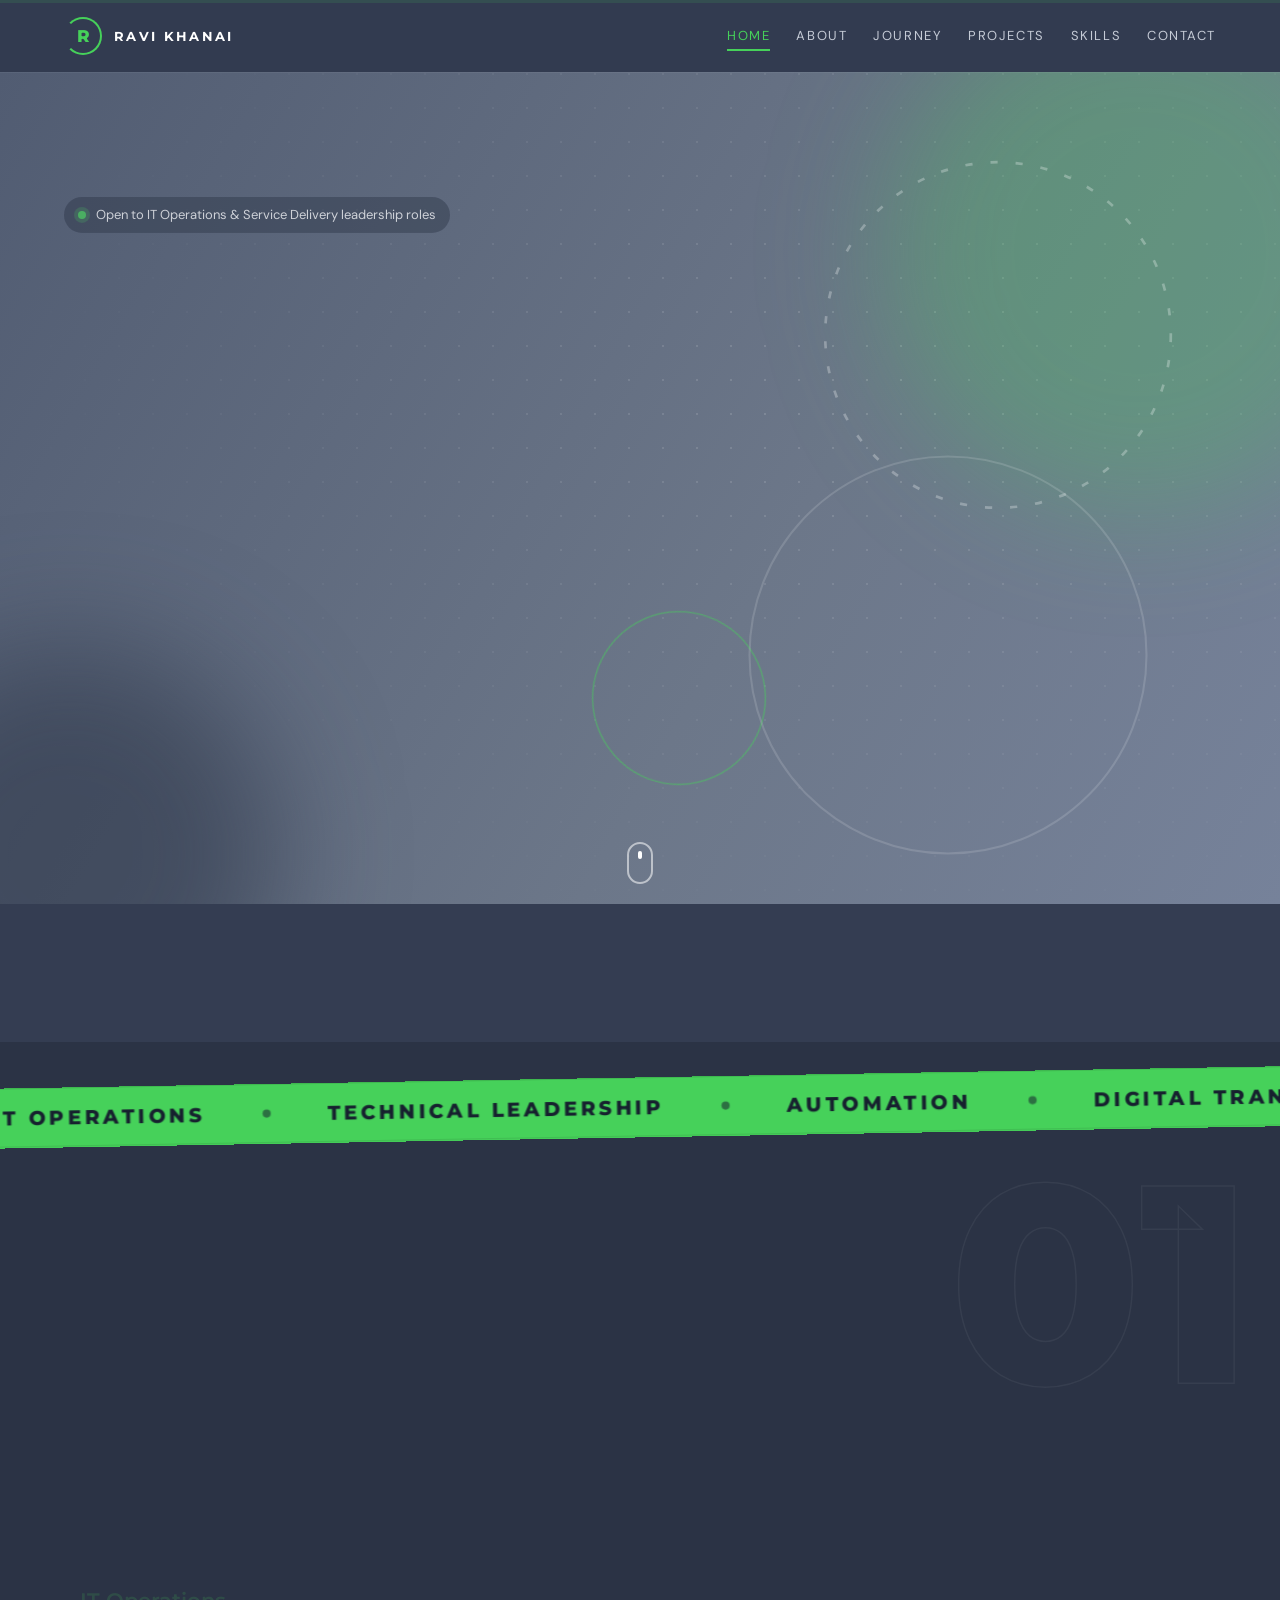
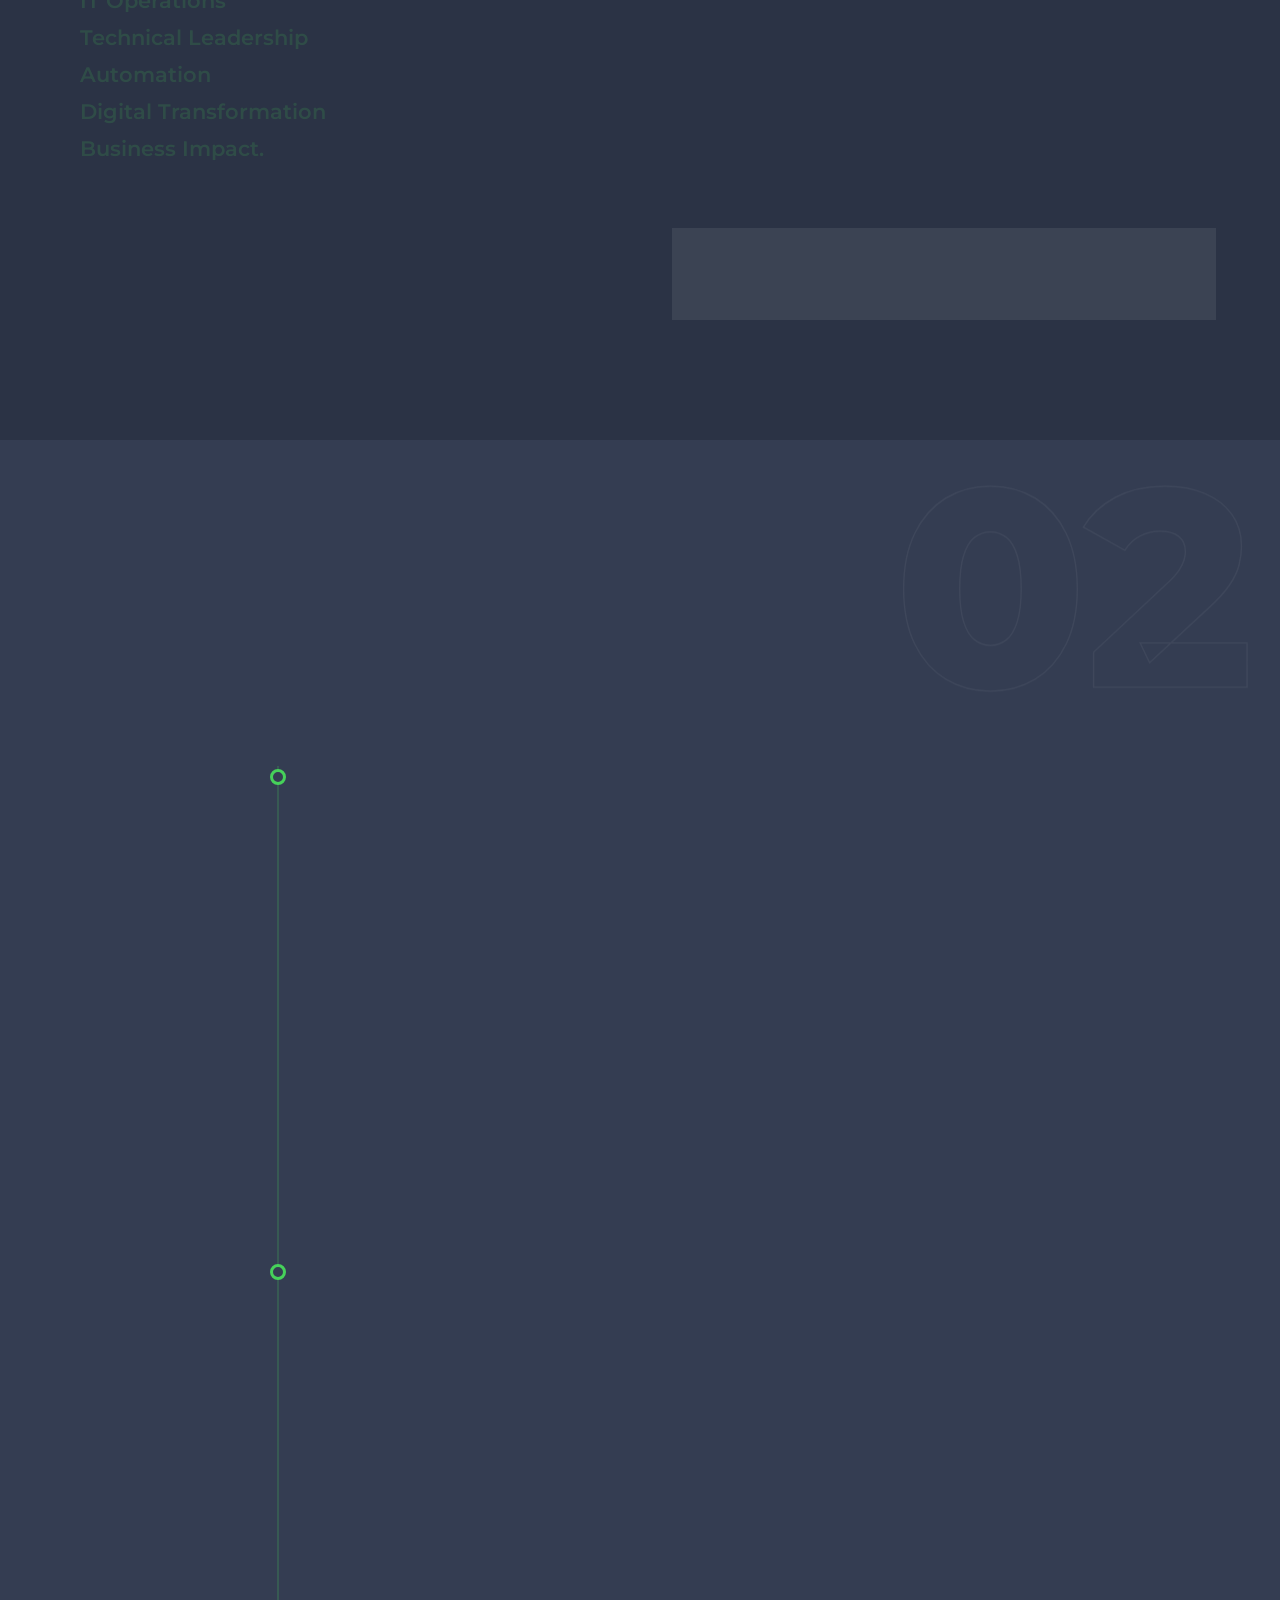
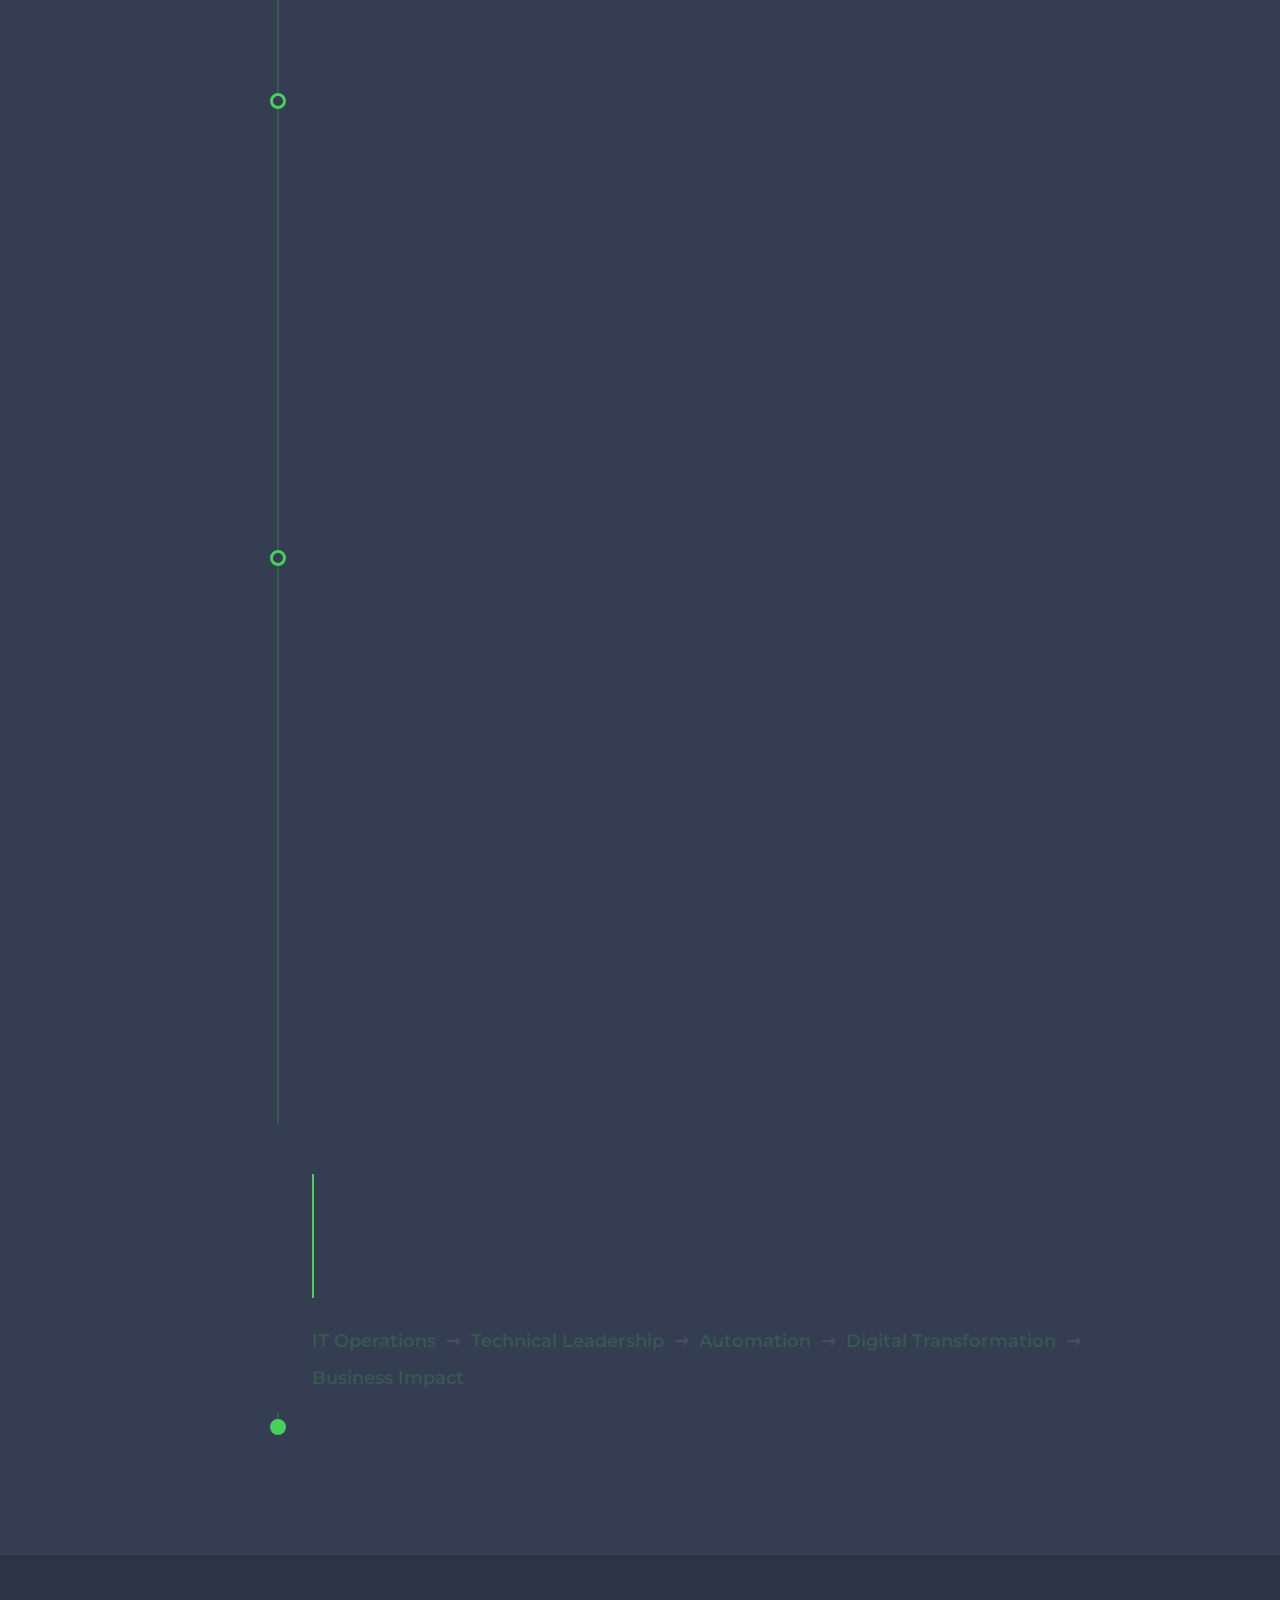
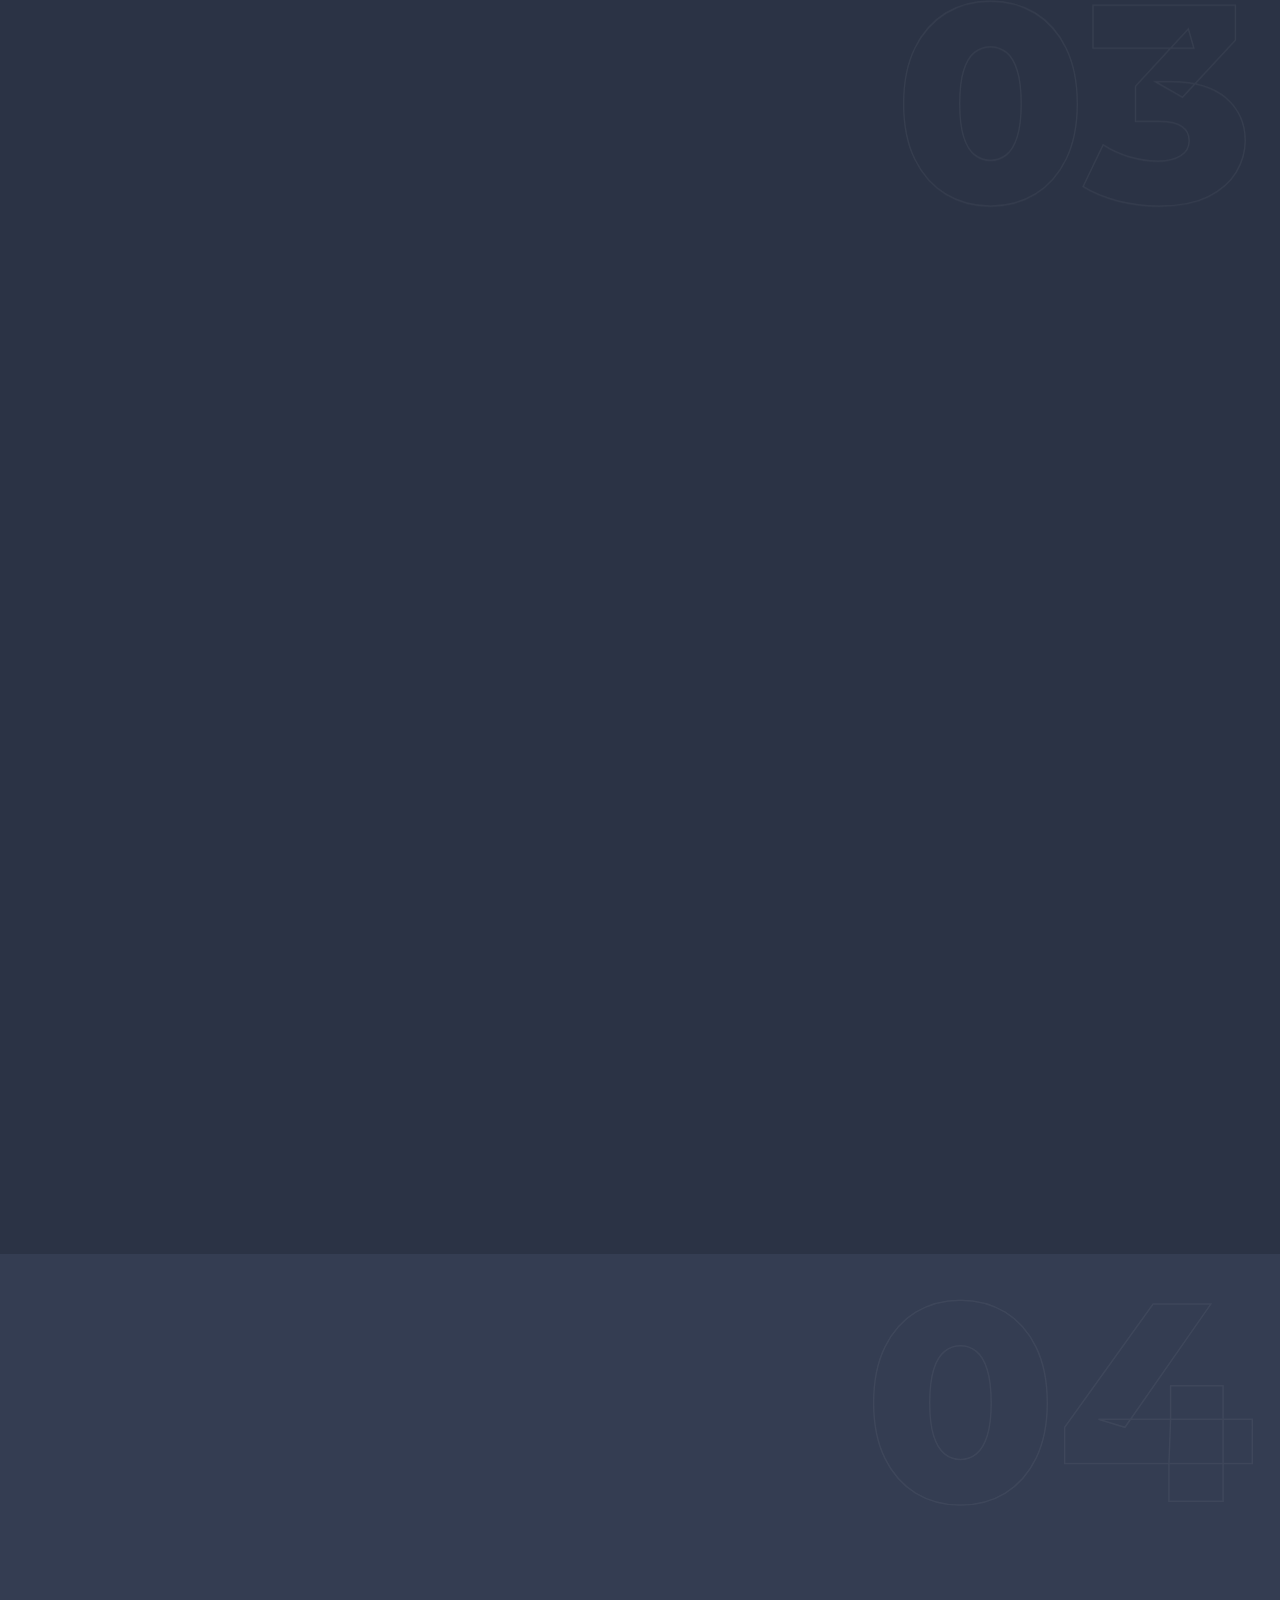
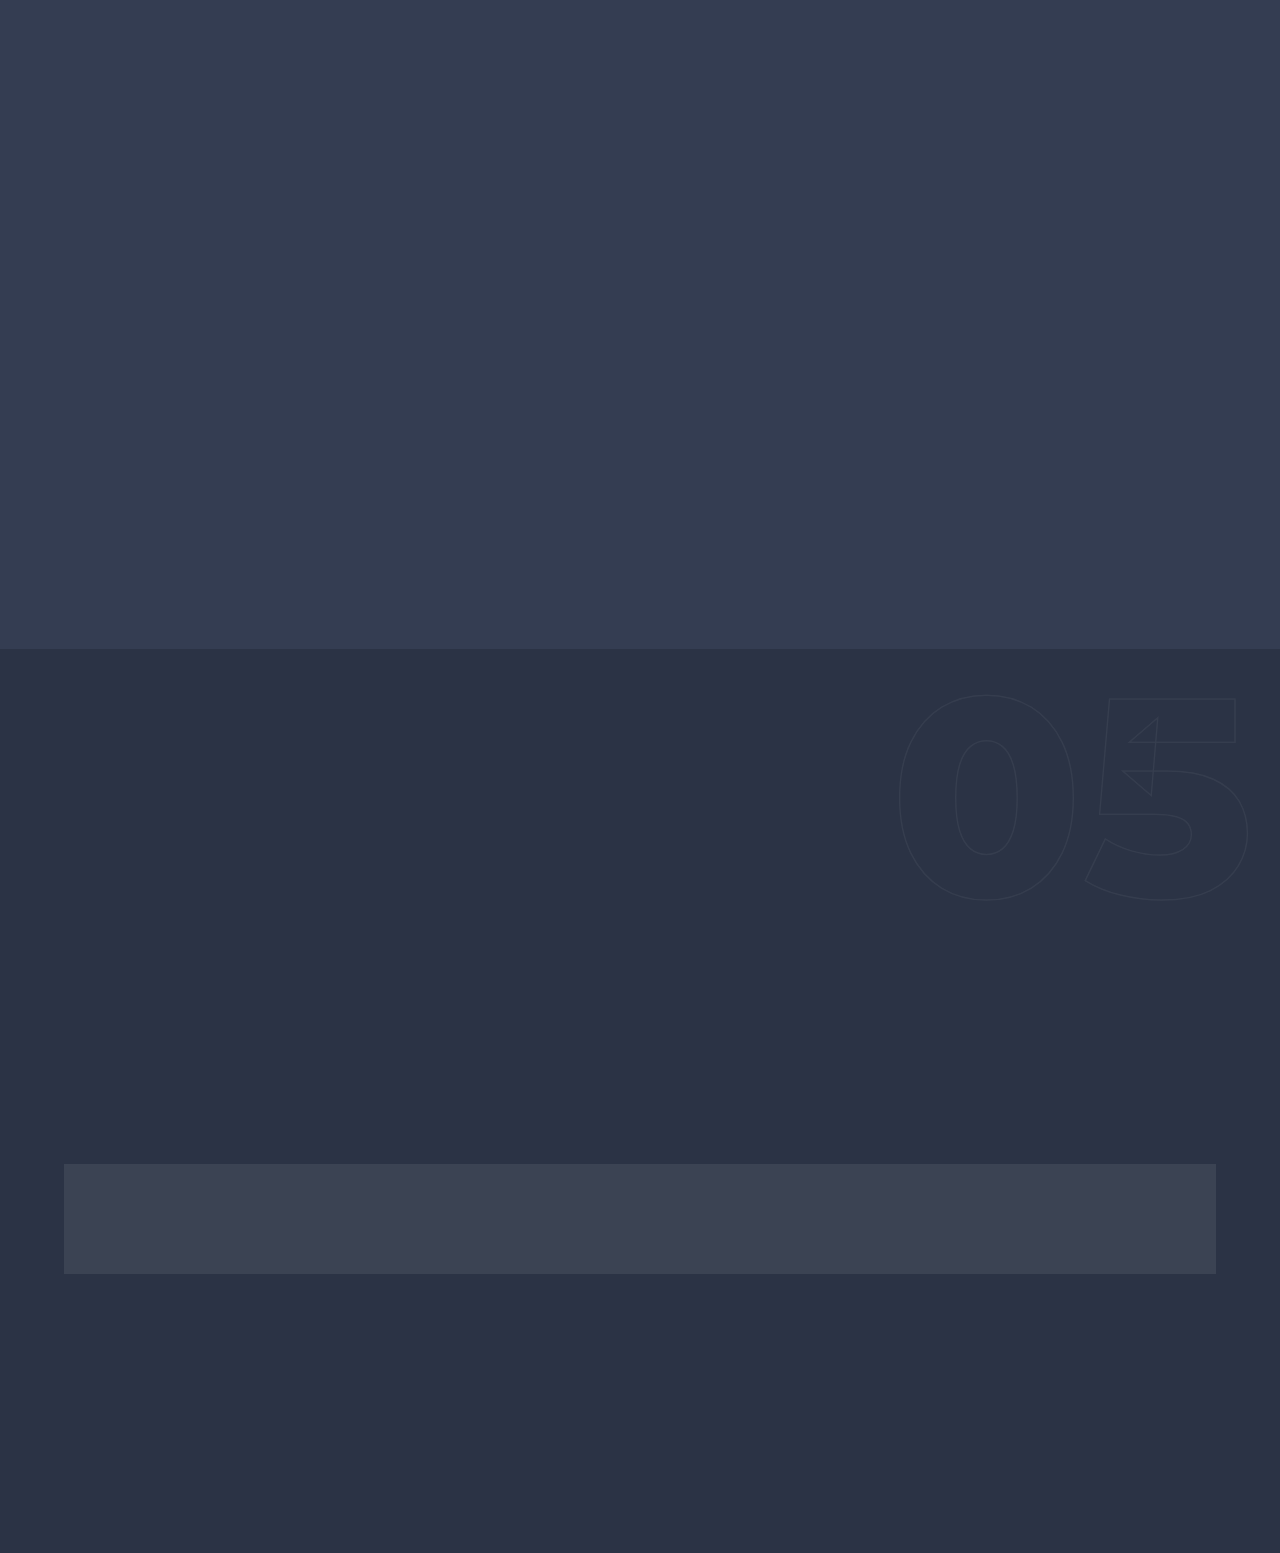
<file: portfolio/index.html>
<!DOCTYPE html>
<html lang="en">
<head>
  <meta charset="utf-8">
  <meta name="viewport" content="width=device-width, initial-scale=1">
  <title>Ravi Khanai — IT Operations &amp; Digital Transformation Lead</title>
  <meta name="description" content="IT Operations, Technical Leadership, Digitalization and Automation. 10+ years transforming complex IT challenges into scalable digital solutions.">
  <meta name="theme-color" content="#2b3345">
  <meta property="og:type" content="website">
  <meta property="og:title" content="Ravi Khanai — IT Operations &amp; Digital Transformation Lead">
  <meta property="og:description" content="IT Operations, Technical Leadership, Digitalization and Automation. 10+ years transforming complex IT challenges into scalable digital solutions.">
  <meta property="og:url" content="https://ravikhanai.com/">
  <meta property="og:image" content="https://ravikhanai.com/og-image.jpg">
  <meta property="og:image:width" content="1200">
  <meta property="og:image:height" content="627">
  <meta property="og:image:alt" content="Ravi Khanai — IT Operations &amp; Digital Transformation Lead">
  <meta name="twitter:card" content="summary_large_image">
  <meta name="twitter:image" content="https://ravikhanai.com/og-image.jpg">
  <link rel="canonical" href="https://ravikhanai.com/">
  <link rel="preload" href="assets/fonts/mont-latin.woff2" as="font" type="font/woff2" crossorigin>
  <link rel="preload" href="assets/fonts/dmsans-latin.woff2" as="font" type="font/woff2" crossorigin>
  <link rel="icon" href="data:image/svg+xml,%3Csvg xmlns='http://www.w3.org/2000/svg' viewBox='0 0 64 64'%3E%3Crect width='64' height='64' rx='14' fill='%232b3345'/%3E%3Ccircle cx='32' cy='32' r='20' fill='none' stroke='%2346d15a' stroke-width='4' stroke-dasharray='100 30'/%3E%3Ctext x='32' y='40' text-anchor='middle' font-family='Arial' font-weight='800' font-size='24' fill='%2346d15a'%3ER%3C/text%3E%3C/svg%3E">
  <link rel="stylesheet" href="css/style.css">
  <script>var r=document.documentElement.classList;r.add('js');if(window.matchMedia&&matchMedia('(prefers-reduced-motion: reduce)').matches)r.add('reduce');</script>
</head>
<body>
  <a class="skip" href="#about">Skip to content</a>
  <div class="progress" aria-hidden="true"><span id="progress-bar"></span></div>
  <div class="cursor-glow" aria-hidden="true"></div>

  <header class="site-header" id="site-header">
    <div class="wrap header-in">
      <a href="#home" class="brand" aria-label="Ravi Khanai — home">
        <span class="brand-mark" aria-hidden="true">R</span>
        <span class="brand-name">RAVI KHANAI</span>
      </a>
      <nav class="nav" aria-label="Primary" id="nav"></nav>
    </div>
  </header>

  <main>
    <!-- HERO -->
    <section id="home" class="hero" data-screen-label="Home">
      <div class="hero-bg" aria-hidden="true">
        <span class="hero-grid"></span>
        <span class="orb orb-a"></span>
        <span class="orb orb-b"></span>
        <svg class="ring ring-a" viewBox="0 0 200 200"><circle cx="100" cy="100" r="96" fill="none" stroke="currentColor" stroke-width="1.5" stroke-dasharray="4 10"/></svg>
        <svg class="ring ring-b" viewBox="0 0 200 200"><circle cx="100" cy="100" r="96" fill="none" stroke="currentColor" stroke-width="1.5"/></svg>
      </div>
      <div class="wrap hero-grid-wrap">
        <div class="hero-copy">
          <div class="badge hero-i"><span class="badge-dot"></span>Open to IT Operations &amp; Service Delivery leadership roles</div>
          <h1 class="hero-title" id="hero-title">RAVI<br>KHANAI<span class="dot">.</span></h1>
          <p class="hero-role hero-i">IT Operations &amp; Digital Transformation Lead.</p>
          <p class="hero-tags hero-i">IT Operations | Technical Leadership | Digitalization | Automation</p>
          <p class="hero-lede hero-i">I transform complex IT challenges into scalable digital solutions using automation and modern IT operations.</p>
          <div class="hero-cta hero-i">
            <a class="btn btn-solid magnetic" href="#projects"><span>View my projects →</span></a>
            <a class="btn btn-line magnetic" href="#contact"><span>Get in touch →</span></a>
          </div>
        </div>
        <div class="hero-visual">
          <svg class="portrait-ring" viewBox="0 0 400 400" aria-hidden="true">
            <circle class="pr-track" cx="200" cy="200" r="190" />
            <circle class="pr-draw" cx="200" cy="200" r="190" pathLength="1" />
          </svg>
          <img class="portrait" src="assets/ravi.png" width="1048" height="952" alt="Ravi Khanai" fetchpriority="high">
          <div class="float-chip chip-1" aria-hidden="true"><b>1400+</b> hrs saved / month</div>
          <div class="float-chip chip-2" aria-hidden="true"><b>35+</b> Power Platform solutions</div>
        </div>
      </div>
      <a class="scroll-cue" href="#about" aria-label="Scroll to About"><span></span></a>
    </section>

    <!-- STATS -->
    <section class="stats" aria-label="Highlights">
      <div class="wrap stats-grid">
        <div class="stat"><div class="stat-num" data-count="10" data-suffix="+">10+</div><div class="stat-label">Years in IT &amp; Digital Transformation</div></div>
        <div class="stat"><div class="stat-num" data-count="35" data-suffix="+">35+</div><div class="stat-label">Microsoft Power Platform Solutions</div></div>
        <div class="stat"><div class="stat-num" data-count="1400" data-suffix="+">1400+</div><div class="stat-label">Hours Saved / Month</div></div>
        <div class="stat"><div class="stat-num" data-count="99" data-suffix="%">99%</div><div class="stat-label">SLA performance</div></div>
      </div>
    </section>

    <!-- MARQUEE -->
    <div class="marquee" aria-hidden="true">
      <div class="marquee-track" id="marquee-track"></div>
    </div>

    <!-- ABOUT -->
    <section id="about" class="section" data-screen-label="About">
      <span class="ghost-num" aria-hidden="true">01</span>
      <div class="wrap about-grid">
        <div class="about-side">
          <div class="eyebrow"><span class="eyebrow-line"></span><span class="eyebrow-text">01 — ABOUT ME</span></div>
          <h2 class="h2 split-words">Turning IT challenges into solutions that make work easier.</h2>
          <p class="quote">“Different roles. New challenges. Same mindset. Always learning.”</p>
          <ul class="keywords" id="keywords">
            <li>IT Operations</li>
            <li>Technical Leadership</li>
            <li>Automation</li>
            <li>Digital Transformation</li>
            <li>Business Impact.</li>
          </ul>
        </div>
        <div class="about-text" id="about-text">
          <p>I’m an IT Operations &amp; Digital Transformation leader with 10+ years of experience across global IT support, enterprise infrastructure, Microsoft 365 and Power Platform automation.</p>
          <p>I started my career as an onsite engineer at Wipro, supporting enterprise customers and handling high-volume IT service operations. That hands-on experience built my foundation in troubleshooting, service delivery and stakeholder management.<br>That experience eventually led me to build and lead my own IT services business, supporting <span class="mark">28 businesses</span> with a small team.</p>
          <p>Today, I lead IT operations and digital transformation initiatives across global locations — enabling teams, supporting business growth, and building automation that gives people <strong><span class="mark">1400+ hours</span> back each month</strong>.</p>
          <p><strong>What drives me:</strong> learning what I don't know, taking on the next challenge, solving real problems, and creating measurable business value.</p>
          <div class="trio">
            <div><b>Learn</b><span>What I don’t know</span></div>
            <div><b>Solve</b><span>Real problems</span></div>
            <div><b>Create</b><span>Business value</span></div>
          </div>
        </div>
      </div>
    </section>

    <!-- JOURNEY -->
    <section id="journey" class="section section-alt" data-screen-label="Journey">
      <span class="ghost-num" aria-hidden="true">02</span>
      <div class="wrap">
        <div class="eyebrow"><span class="eyebrow-line"></span><span class="eyebrow-text">02 — MY JOURNEY</span></div>
        <h2 class="h2 split-words" style="max-width:720px">From onsite engineer to <br>digital transformation leader.</h2>
        <ol class="timeline" id="timeline"></ol>
        <div class="continues" id="continues">
          <div class="tl-rail tl-rail-end"><span class="tl-dot tl-dot-end"></span></div>
          <div>
            <h3 class="continues-title">And the journey continues.</h3>
            <div class="continues-lines">
              <p>I started by fixing IT problems.</p>
              <p>I progressed to leading IT operations.</p>
              <p>Today, I focus on transforming how businesses work through technology, automation and digital solutions.</p>
            </div>
            <p class="chain" id="chain" aria-label="IT Operations, Technical Leadership, Automation, Digital Transformation, Business Impact">
              <span>IT Operations</span><i>→</i><span>Technical Leadership</span><i>→</i><span>Automation</span><i>→</i><span>Digital Transformation</span><i>→</i><span>Business Impact</span>
            </p>
          </div>
        </div>
      </div>
    </section>

    <!-- PROJECTS -->
    <section id="projects" class="section" data-screen-label="Projects">
      <span class="ghost-num" aria-hidden="true">03</span>
      <div class="wrap">
        <div class="projects-head">
          <div>
            <div class="eyebrow"><span class="eyebrow-line"></span><span class="eyebrow-text">03 — PROJECTS</span></div>
            <h2 class="h2 split-words">Work I’ve delivered.</h2>
          </div>
          <div class="filters" id="filters" role="group" aria-label="Filter projects"></div>
        </div>
        <div class="cards" id="cards"></div>
      </div>
    </section>

    <!-- SKILLS -->
    <section id="skills" class="section section-alt" data-screen-label="Skills">
      <span class="ghost-num" aria-hidden="true">04</span>
      <div class="wrap skills-grid">
        <div class="skills-side">
          <div class="eyebrow"><span class="eyebrow-line"></span><span class="eyebrow-text">04 — SKILLS &amp; RECOGNITION</span></div>
          <h2 class="h2 split-words">What I bring to the team.</h2>
          <div class="award reveal-card">
            <div class="meta">Award · 2024</div>
            <div class="award-title">Best Employee — Técnicas Reunidas</div>
            <p>Recognized for driving HR process automation through Travel and Employee Onboarding solutions, contributing to <strong>1400+ hours</strong> saved per month.</p>
          </div>
          <div class="edu reveal-card">
            <div class="meta">Education · 2013</div>
            <div class="edu-title">BCA — Bachelor of Computer Applications</div>
            <p>Rani Chennamma University, Belgaum, Karnataka, India.</p>
          </div>
        </div>
        <div class="skills-main" id="skills-main"></div>
      </div>
    </section>

    <!-- CONTACT -->
    <section id="contact" class="section contact" data-screen-label="Contact">
      <span class="ghost-num" aria-hidden="true">05</span>
      <div class="wrap">
        <div class="eyebrow"><span class="eyebrow-line"></span><span class="eyebrow-text">05 — CONTACT</span></div>
        <h2 class="h2 contact-title" id="contact-title">Let’s build what’s next<span class="dot">.</span></h2>
        <p class="contact-lede">Looking for a technology leader who can connect IT operations, automation and digital transformation? Let’s connect.</p>
        <a class="talk magnetic" href="mailto:Ravikumarkhanai@gmail.com"><span>Let’s talk →</span></a>
        <div class="contact-grid">
          <a class="c-tile" href="mailto:Ravikumarkhanai@gmail.com">
            <div class="c-label"><svg width="18" height="18" viewBox="0 0 24 24" fill="none" stroke="currentColor" stroke-width="1.8" stroke-linecap="round" stroke-linejoin="round" aria-hidden="true"><rect x="3" y="5" width="18" height="14" rx="2"/><path d="M3 7l9 6 9-6"/></svg>EMAIL</div>
            <div class="c-value">Ravikumarkhanai@gmail.com</div>
          </a>
          <a class="c-tile" href="tel:+919663060169">
            <div class="c-label"><svg width="18" height="18" viewBox="0 0 24 24" fill="none" stroke="currentColor" stroke-width="1.8" stroke-linecap="round" stroke-linejoin="round" aria-hidden="true"><path d="M5 4h4l2 5-2.5 1.5a11 11 0 0 0 5 5L15 13l5 2v4a2 2 0 0 1-2 2A16 16 0 0 1 3 6a2 2 0 0 1 2-2"/></svg>PHONE</div>
            <div class="c-value">+91 96630 60169</div>
          </a>
          <a class="c-tile" href="https://linkedin.com/in/ravikhanai" target="_blank" rel="noopener">
            <div class="c-label"><svg width="18" height="18" viewBox="0 0 24 24" fill="none" stroke="currentColor" stroke-width="1.8" stroke-linecap="round" stroke-linejoin="round" aria-hidden="true"><rect x="3" y="3" width="18" height="18" rx="2"/><path d="M8 10v7M8 7v.01M12 17v-7M12 13a3 3 0 0 1 6 0v4"/></svg>LINKEDIN</div>
            <div class="c-value">in/ravikhanai ↗</div>
          </a>
          <div class="c-tile c-static">
            <div class="c-label"><svg width="18" height="18" viewBox="0 0 24 24" fill="none" stroke="currentColor" stroke-width="1.8" stroke-linecap="round" stroke-linejoin="round" aria-hidden="true"><path d="M12 21s-7-6.2-7-12a7 7 0 0 1 14 0c0 5.8-7 12-7 12z"/><circle cx="12" cy="9" r="2.5"/></svg>LOCATION</div>
            <div class="c-value">India · Open to Relocate</div>
          </div>
        </div>
        <a class="btn btn-line btn-resume magnetic" href="assets/Ravi-Khanai-Resume.pdf" download="Ravi-Khanai-Resume.pdf">
          <svg width="16" height="16" viewBox="0 0 24 24" fill="none" stroke="currentColor" stroke-width="2" stroke-linecap="round" stroke-linejoin="round" aria-hidden="true"><path d="M12 4v11M7 10l5 5 5-5M5 20h14"/></svg><span>Download Resume</span>
        </a>
        <footer class="foot"><span>© 2026 Ravi K Khanai</span><span>Turning technology into business impact.</span></footer>
      </div>
    </section>
  </main>

  <!-- PROJECT MODAL -->
  <div class="modal" id="modal" role="dialog" aria-modal="true" aria-labelledby="m-title" hidden>
    <div class="modal-backdrop" data-close></div>
    <div class="modal-panel" id="modal-panel" tabindex="-1">
      <div class="modal-art" id="m-art"></div>
      <div class="modal-body">
        <div class="meta-row"><span id="m-cat"></span><span id="m-year" class="muted"></span></div>
        <h3 id="m-title" class="m-title"></h3>
        <div class="m-sections" id="m-sections"></div>
        <button class="btn btn-solid m-close" type="button" data-close>Close</button>
      </div>
    </div>
  </div>

  <noscript><p style="position:fixed;left:12px;bottom:12px;background:#fff;color:#222;padding:8px 12px;border-radius:6px;font:13px sans-serif">This page needs JavaScript to display its content.</p></noscript>

  <!-- Project cover animations (inline SVG strings) -->
  <script src="assets/svg/hr-travel.js"></script>
  <script src="assets/svg/onboarding.js"></script>
  <script src="assets/svg/offboarding.js"></script>
  <script src="assets/svg/offices.js"></script>
  <script src="assets/svg/sop.js"></script>
  <script src="assets/svg/crm.js"></script>

  <script src="vendor/gsap.min.js"></script>
  <script src="vendor/ScrollTrigger.min.js"></script>
  <script src="js/data.js"></script>
  <script src="js/main.js"></script>
</body>
</html>
</file>
<file: portfolio/css/style.css>
/* ───────── Fonts (self-hosted, latin + extended subsets) ───────── */
@font-face{font-family:'DM Sans';font-style:normal;font-weight:400 600;font-display:swap;src:url(../assets/fonts/dmsans-latin-ext.woff2) format('woff2');unicode-range:U+0100-02BA,U+02BD-02C5,U+02C7-02CC,U+02CE-02D7,U+02DD-02FF,U+0304,U+0308,U+0329,U+1D00-1DBF,U+1E00-1E9F,U+1EF2-1EFF,U+2020,U+20A0-20AB,U+20AD-20C0,U+2113,U+2C60-2C7F,U+A720-A7FF}
@font-face{font-family:'DM Sans';font-style:normal;font-weight:400 600;font-display:swap;src:url(../assets/fonts/dmsans-latin.woff2) format('woff2');unicode-range:U+0000-00FF,U+0131,U+0152-0153,U+02BB-02BC,U+02C6,U+02DA,U+02DC,U+0304,U+0308,U+0329,U+2000-206F,U+20AC,U+2122,U+2191,U+2193,U+2212,U+2215,U+FEFF,U+FFFD}
@font-face{font-family:'Montserrat';font-style:normal;font-weight:500 800;font-display:swap;src:url(../assets/fonts/mont-cyrillic-ext.woff2) format('woff2');unicode-range:U+0460-052F,U+1C80-1C8A,U+20B4,U+2DE0-2DFF,U+A640-A69F,U+FE2E-FE2F}
@font-face{font-family:'Montserrat';font-style:normal;font-weight:500 800;font-display:swap;src:url(../assets/fonts/mont-cyrillic.woff2) format('woff2');unicode-range:U+0301,U+0400-045F,U+0490-0491,U+04B0-04B1,U+2116}
@font-face{font-family:'Montserrat';font-style:normal;font-weight:500 800;font-display:swap;src:url(../assets/fonts/mont-vietnamese.woff2) format('woff2');unicode-range:U+0102-0103,U+0110-0111,U+0128-0129,U+0168-0169,U+01A0-01A1,U+01AF-01B0,U+0300-0301,U+0303-0304,U+0308-0309,U+0323,U+0329,U+1EA0-1EF9,U+20AB}
@font-face{font-family:'Montserrat';font-style:normal;font-weight:500 800;font-display:swap;src:url(../assets/fonts/mont-latin-ext.woff2) format('woff2');unicode-range:U+0100-02BA,U+02BD-02C5,U+02C7-02CC,U+02CE-02D7,U+02DD-02FF,U+0304,U+0308,U+0329,U+1D00-1DBF,U+1E00-1E9F,U+1EF2-1EFF,U+2020,U+20A0-20AB,U+20AD-20C0,U+2113,U+2C60-2C7F,U+A720-A7FF}
@font-face{font-family:'Montserrat';font-style:normal;font-weight:500 800;font-display:swap;src:url(../assets/fonts/mont-latin.woff2) format('woff2');unicode-range:U+0000-00FF,U+0131,U+0152-0153,U+02BB-02BC,U+02C6,U+02DA,U+02DC,U+0304,U+0308,U+0329,U+2000-206F,U+20AC,U+2122,U+2191,U+2193,U+2212,U+2215,U+FEFF,U+FFFD}

/* ───────── Tokens ───────── */
:root{
  --bg:#2b3345; --bg-2:#343d52; --bg-3:#3a4459; --slate:#6c7789;
  --green:#46d15a; --green-hi:#7be58a; --green-ink:#16202e;
  --text:#e8ebf0; --text-2:#c5cbd6; --text-3:#9aa3b3;
  --line:rgba(255,255,255,.08); --line-2:rgba(255,255,255,.16);
  --head:'Montserrat',system-ui,sans-serif; --body:'DM Sans',system-ui,sans-serif;
  --maxw:1200px; --gut:24px; --header-h:68px;
  --ease:cubic-bezier(.22,1,.36,1);
}
*{box-sizing:border-box;margin:0;padding:0}
html{scroll-behavior:smooth;scroll-padding-top:var(--header-h);-webkit-text-size-adjust:100%}
body{background:var(--bg);color:var(--text);font-family:var(--body);font-size:16px;line-height:1.5;-webkit-font-smoothing:antialiased;overflow-x:hidden}
img,svg{display:block;max-width:100%}
a{color:var(--green);text-decoration:none;transition:color .2s}
a:hover{color:var(--green-hi)}
button{font:inherit;color:inherit;background:none;border:0;cursor:pointer}
ul,ol{list-style:none}
:focus-visible{outline:2px solid var(--green);outline-offset:3px;border-radius:2px}
.wrap{max-width:var(--maxw);margin:0 auto;padding:0 var(--gut)}
.skip{position:fixed;left:12px;top:-60px;z-index:200;background:var(--green);color:var(--green-ink);padding:10px 16px;font-weight:600;border-radius:2px;transition:top .2s}
.skip:focus{top:12px}
.dot{color:var(--green)}
.muted{color:var(--text-3)}

/* ───────── Progress + cursor glow ───────── */
.progress{position:fixed;inset:0 0 auto 0;height:3px;z-index:60;background:rgba(70,209,90,.12)}
.progress span{display:block;height:100%;background:var(--green);transform-origin:0 50%;transform:scaleX(0);box-shadow:0 0 12px rgba(70,209,90,.7)}
.cursor-glow{position:fixed;left:0;top:0;width:420px;height:420px;margin:-210px 0 0 -210px;border-radius:50%;pointer-events:none;z-index:1;opacity:0;
  background:radial-gradient(closest-side,rgba(70,209,90,.10),rgba(70,209,90,0));transition:opacity .4s}
.cursor-glow.on{opacity:1}
@media (hover:none),(pointer:coarse){.cursor-glow{display:none}}

/* ───────── Header ───────── */
.site-header{position:sticky;top:0;z-index:50;background:rgba(52,61,82,.88);backdrop-filter:blur(12px);-webkit-backdrop-filter:blur(12px);box-shadow:0 1px 0 rgba(255,255,255,.05);transition:background .3s,box-shadow .3s}
.site-header.is-scrolled{background:rgba(43,51,69,.94);box-shadow:0 8px 30px rgba(10,14,22,.35)}
.header-in{display:flex;align-items:center;justify-content:space-between;gap:24px;flex-wrap:wrap;padding-top:14px;padding-bottom:14px;transition:padding .3s var(--ease)}
.site-header.is-scrolled .header-in{padding-top:8px;padding-bottom:8px}
.brand{display:flex;align-items:center;gap:12px;color:#fff}
.brand:hover{color:#fff}
.brand-mark{width:38px;height:38px;border-radius:50%;border:2px solid var(--green);border-left-color:transparent;display:grid;place-items:center;font:800 17px var(--head);color:var(--green);transition:transform .6s var(--ease)}
.brand:hover .brand-mark{transform:rotate(360deg)}
.brand-name{font:700 13px var(--head);letter-spacing:.18em}
.nav{display:flex;gap:6px 26px;flex-wrap:wrap;font-size:13px;letter-spacing:.12em;text-transform:uppercase}
.nav a{position:relative;display:inline-flex;align-items:center;min-height:44px;color:var(--text-2)}
.nav a::after{content:"";position:absolute;left:0;right:0;bottom:7px;height:2px;background:var(--green);transform:scaleX(0);transform-origin:0 50%;transition:transform .35s var(--ease)}
.nav a:hover,.nav a.active{color:var(--green)}
.nav a.active::after,.nav a:hover::after{transform:scaleX(1)}

/* ───────── Buttons ───────── */
.btn{position:relative;display:inline-flex;align-items:center;gap:10px;min-height:48px;padding:13px 26px;font-weight:600;font-size:15px;border-radius:2px;overflow:hidden;isolation:isolate;transition:color .25s,border-color .25s,background .25s}
.btn span{position:relative;z-index:1}
.btn-solid{background:var(--green);color:var(--green-ink)}
.btn-solid:hover{background:var(--green-hi);color:var(--green-ink)}
.btn-line{border:1.5px solid #fff;color:#fff}
.btn-line::before{content:"";position:absolute;inset:0;background:#fff;transform:translateY(101%);transition:transform .4s var(--ease);z-index:0}
.btn-line:hover{color:var(--bg)}
.btn-line:hover::before{transform:none}

/* ───────── Hero ───────── */
.hero{position:relative;overflow:hidden;background:linear-gradient(120deg,#515c72 0%,#6c7789 60%,#76829a 100%);min-height:calc(100svh - var(--header-h))}
.hero-bg{position:absolute;inset:0;pointer-events:none}
.hero-grid{position:absolute;inset:-10% 0;background-image:radial-gradient(rgba(255,255,255,.16) 1.2px,transparent 1.4px);background-size:34px 34px;mask-image:radial-gradient(ellipse at 70% 40%,#000 0%,transparent 70%);-webkit-mask-image:radial-gradient(ellipse at 70% 40%,#000 0%,transparent 70%)}
.orb{position:absolute;border-radius:50%;filter:blur(60px)}
.orb-a{width:520px;height:520px;right:-120px;top:-80px;background:rgba(70,209,90,.28)}
.orb-b{width:420px;height:420px;left:-140px;bottom:-160px;background:rgba(43,51,69,.55)}
.ring{position:absolute;color:rgba(255,255,255,.28)}
.ring-a{width:360px;height:360px;right:8%;top:10%}
.ring-b{width:180px;height:180px;left:46%;bottom:14%;color:rgba(70,209,90,.5)}
.hero-grid-wrap{position:relative;display:grid;grid-template-columns:minmax(0,1.05fr) minmax(0,.95fr);align-items:end;gap:24px;padding-top:72px;min-height:inherit}
.hero-copy{padding-bottom:96px;align-self:center}
.badge{display:inline-flex;align-items:center;gap:10px;background:rgba(43,51,69,.6);padding:8px 14px;border-radius:999px;font-size:13px;color:#fff;margin-bottom:28px}
.badge-dot{width:8px;height:8px;border-radius:50%;background:var(--green);box-shadow:0 0 0 4px rgba(70,209,90,.25);animation:pulse 2s infinite}
@keyframes pulse{50%{box-shadow:0 0 0 8px rgba(70,209,90,0)}}
.hero-title{font:800 clamp(52px,8vw,96px)/1.02 var(--head);letter-spacing:.14em;color:#fff}
.hero-role{margin-top:32px;font:700 clamp(16px,1.8vw,21px)/1.8 var(--head);letter-spacing:.2em;text-transform:uppercase;color:#fff}
.hero-tags{margin-top:14px;font:600 14px/1.6 var(--head);letter-spacing:.08em;color:#c9f5d0}
.hero-lede{margin-top:20px;font-size:17px;line-height:1.65;color:#f2f5f9;max-width:520px;text-wrap:pretty}
.hero-cta{display:flex;gap:14px;flex-wrap:wrap;margin-top:40px}
.hero-visual{position:relative;align-self:end;justify-self:end;width:100%;max-width:560px}
.portrait{position:relative;z-index:1;width:100%;height:auto;transform-origin:50% 100%}
.portrait-ring{position:absolute;z-index:0;left:50%;top:6%;width:78%;transform:translateX(-50%) rotate(-90deg)}
.pr-track{fill:none;stroke:rgba(255,255,255,.14);stroke-width:2}
.pr-draw{fill:none;stroke:var(--green);stroke-width:3;stroke-linecap:round;stroke-dasharray:1;stroke-dashoffset:0}
.float-chip{position:absolute;z-index:2;background:rgba(43,51,69,.9);backdrop-filter:blur(6px);border:1px solid rgba(70,209,90,.4);color:var(--text);font-size:13px;padding:10px 14px;border-radius:2px;box-shadow:0 12px 30px rgba(10,14,22,.3)}
.float-chip b{display:block;font:800 22px var(--head);color:var(--green);line-height:1.1}
.chip-1{left:-2%;top:30%}
.chip-2{right:0;top:12%}
.scroll-cue{position:absolute;left:50%;bottom:20px;width:26px;height:42px;margin-left:-13px;border:2px solid rgba(255,255,255,.55);border-radius:14px;z-index:3}
.scroll-cue span{position:absolute;left:50%;top:7px;width:4px;height:8px;margin-left:-2px;border-radius:2px;background:#fff;animation:cue 1.8s var(--ease) infinite}
@keyframes cue{0%{opacity:0;transform:translateY(0)}30%{opacity:1}100%{opacity:0;transform:translateY(14px)}}
/* chars/words from JS splitter */
.word{display:inline-block;white-space:nowrap;overflow:hidden;vertical-align:top;padding-bottom:.12em;margin-bottom:-.12em}
.word-i{display:inline-block;will-change:transform}
.ch{display:inline-block;will-change:transform}
html.js .hero-i,html.js .badge{opacity:0}
html.js .portrait,html.js .float-chip,html.js .pr-draw{opacity:0}
html.js.reduce .hero-i,html.js.reduce .badge,html.js.reduce .portrait,html.js.reduce .float-chip,html.js.reduce .pr-draw{opacity:1}

/* ───────── Stats ───────── */
.stats{background:var(--bg-2);position:relative}
.stats-grid{display:grid;grid-template-columns:repeat(auto-fit,minmax(200px,1fr))}
.stat{position:relative;padding:32px 24px}
.stat+.stat::before{content:"";position:absolute;left:0;top:20%;bottom:20%;width:1px;background:var(--line);transform-origin:50% 0;transform:scaleY(var(--s,1))}
.stat-num{font:800 40px var(--head);color:var(--green);font-variant-numeric:tabular-nums}
.stat-label{color:var(--text-2);font-size:14px;margin-top:4px}

/* ───────── Marquee ───────── */
.marquee{overflow:hidden;background:var(--green);color:var(--green-ink);border-block:1px solid rgba(0,0,0,.12);transform:rotate(-1deg) scale(1.02);margin:36px 0 0;position:relative;z-index:2}
.marquee-track{display:flex;width:max-content;white-space:nowrap;will-change:transform}
.marquee-track span{font:800 clamp(15px,2vw,20px) var(--head);letter-spacing:.16em;text-transform:uppercase;padding:16px 28px;display:inline-flex;align-items:center;gap:56px}
.marquee-track span::after{content:"";width:8px;height:8px;border-radius:50%;background:var(--green-ink);opacity:.55}

/* ───────── Sections ───────── */
.section{position:relative;padding:120px 0;overflow:hidden;overflow:clip}
.section-alt{background:var(--bg-2)}
.ghost-num{position:absolute;right:2%;top:40px;font:800 clamp(140px,22vw,300px)/1 var(--head);color:transparent;-webkit-text-stroke:1.5px rgba(255,255,255,.055);pointer-events:none;user-select:none;will-change:transform}
.section>.wrap{position:relative;z-index:1}
.eyebrow{display:flex;align-items:center;gap:14px;font:700 13px var(--head);letter-spacing:.25em;color:var(--green)}
.eyebrow-line{display:block;width:48px;height:2px;background:var(--green);transform-origin:0 50%}
.h2{margin-top:20px;font:700 clamp(30px,3.6vw,44px)/1.2 var(--head);color:#fff;text-wrap:pretty}
.meta{font-size:12px;letter-spacing:.2em;text-transform:uppercase;color:var(--text-3)}

/* About */
.about-grid{display:grid;grid-template-columns:repeat(auto-fit,minmax(300px,1fr));gap:64px}
.about-side{align-self:start}
@media (min-width:900px){.about-side{position:sticky;top:calc(var(--header-h) + 40px)}}
.quote{margin-top:32px;font:italic 500 18px/1.7 var(--head);color:var(--text-3)}
.keywords{margin-top:44px;display:flex;flex-direction:column;gap:12px;font:600 clamp(17px,1.7vw,21px) var(--head);color:var(--green)}
.keywords li{display:flex;align-items:center;gap:14px}
.keywords li::before{content:"";width:28px;height:2px;background:var(--green);transform-origin:0 50%;transform:scaleX(var(--s,1))}
.about-text{display:flex;flex-direction:column;gap:20px;font-size:17px;line-height:1.75;color:var(--text-2);text-wrap:pretty}
.about-text strong{color:var(--text)}
.mark{color:var(--green);font-weight:600;background:linear-gradient(var(--green),var(--green)) 0 100%/var(--u,100%) 2px no-repeat}
.trio{display:grid;grid-template-columns:repeat(auto-fit,minmax(140px,1fr));gap:1px;background:var(--line);margin-top:16px}
.trio div{background:var(--bg);padding:18px 16px;transition:background .25s,translate .3s var(--ease)}
.trio div:hover{background:var(--bg-2);translate:0 -3px}
.trio b{display:block;color:#fff;font-weight:600;font-size:15px}
.trio span{font-size:14px;color:var(--text-3)}

/* Journey / timeline */
.timeline{margin-top:64px}
.tl-item{display:grid;grid-template-columns:minmax(110px,180px) 28px minmax(0,1fr);grid-template-areas:"when rail body";gap:20px}
.tl-when{grid-area:when;text-align:right;padding-top:2px}
.tl-years{font:700 15px var(--head);letter-spacing:.05em;color:var(--green)}
.tl-place{font-size:13px;color:var(--text-3);margin-top:4px}
.tl-rail{grid-area:rail;position:relative;display:flex;justify-content:center}
.tl-rail::before{content:"";position:absolute;top:0;bottom:0;left:50%;width:2px;margin-left:-1px;background:rgba(70,209,90,.2)}
.tl-fill{position:absolute;top:0;bottom:0;left:50%;width:2px;margin-left:-1px;background:var(--green);transform-origin:50% 0;transform:scaleY(0);box-shadow:0 0 10px rgba(70,209,90,.6)}
html.reduce .tl-fill{transform:scaleY(1)}
html.reduce .tl-dot{background:var(--green)}
.tl-dot{position:relative;z-index:1;width:16px;height:16px;margin-top:3px;border-radius:50%;border:3px solid var(--green);background:var(--bg-2);flex:none}
.tl-dot.on{background:var(--green)}
.tl-dot::after{content:"";position:absolute;inset:-7px;border-radius:50%;border:1px solid var(--green);opacity:0}
.tl-dot.pulse::after{animation:ringout 1.4s var(--ease) 1}
@keyframes ringout{0%{opacity:.9;transform:scale(.6)}100%{opacity:0;transform:scale(1.8)}}
.tl-body{grid-area:body;padding-bottom:56px}
.tl-kind{font-size:12px;letter-spacing:.2em;text-transform:uppercase;color:var(--text-3)}
.tl-role{margin-top:6px;font:700 24px var(--head);color:#fff}
.tl-org{font-size:16px;color:var(--green);margin-top:4px}
.tl-story{margin-top:14px;font-size:16px;line-height:1.7;color:var(--text-2);max-width:680px;text-wrap:pretty}
.tl-story+.tl-story{margin-top:12px}
.tl-hl-label{margin-top:20px;font-size:12px;letter-spacing:.2em;text-transform:uppercase;color:var(--green)}
.tl-hl{margin-top:14px;font:700 18px/1.5 var(--head);color:#fff;max-width:680px;text-wrap:pretty}
.tl-sub{margin-top:20px;font-size:12px;letter-spacing:.2em;text-transform:uppercase;color:var(--text-3)}
.tl-sub+.chips{margin-top:10px}
.tl-sub.second{margin-top:18px}
.chips{display:flex;flex-wrap:wrap;gap:8px;margin-top:10px}
.chip{font-size:13px;padding:6px 12px;border-radius:2px;transition:translate .25s var(--ease),background .25s,border-color .25s}
.chip-key{color:var(--green);border:1px solid rgba(70,209,90,.4)}
.chip-win{color:var(--text);background:rgba(255,255,255,.06)}
.chip:hover{translate:0 -2px}
.chip-win:hover{background:rgba(70,209,90,.16)}
.tl-lesson{margin-top:22px;padding-left:16px;position:relative;font-size:16px;line-height:1.7;color:var(--text);max-width:680px;text-wrap:pretty}
.tl-lesson::before{content:"";position:absolute;left:0;top:0;bottom:0;width:2px;background:var(--green);transform-origin:0 0;transform:scaleY(var(--s,1))}
.tl-lesson strong{color:#fff}
.continues{display:grid;grid-template-columns:minmax(110px,180px) 28px minmax(0,1fr);gap:20px}
.continues .tl-rail-end{grid-column:2}
.continues .tl-rail-end::before{bottom:auto;height:6px}
.tl-dot-end{background:var(--green);margin-top:6px}
.continues>div:last-child{grid-column:3}
.continues-title{font:700 26px var(--head);color:#fff}
.continues-lines{margin-top:18px;padding-left:18px;border-left:2px solid var(--green);display:flex;flex-direction:column;gap:6px;font-size:17px;line-height:1.65;color:var(--text);max-width:680px;text-wrap:pretty}
.chain{margin-top:28px;display:flex;flex-wrap:wrap;gap:6px 10px;align-items:center;font:600 clamp(15px,1.5vw,18px)/1.7 var(--head);color:var(--green)}
.chain i{font-style:normal;color:var(--text-3)}

/* Projects */
.projects-head{display:flex;justify-content:space-between;align-items:flex-end;gap:32px;flex-wrap:wrap}
.filters{display:flex;gap:8px;flex-wrap:wrap}
.filter{min-height:44px;font-size:14px;padding:10px 18px;border-radius:2px;border:1px solid var(--line-2);color:var(--text-2);transition:background .25s,color .25s,border-color .25s}
.filter:hover{border-color:var(--green);color:var(--green)}
.filter[aria-pressed="true"]{background:var(--green);border-color:var(--green);color:var(--green-ink)}
.cards{margin-top:48px;display:grid;grid-template-columns:repeat(auto-fill,minmax(min(340px,100%),1fr));gap:24px;perspective:1200px}
.card{position:relative;display:flex;flex-direction:column;background:var(--bg-2);border:1px solid rgba(255,255,255,.06);overflow:hidden;transform-style:preserve-3d;will-change:transform;transition:border-color .3s,box-shadow .3s}
.card[hidden]{display:none}
.card::before{content:"";position:absolute;inset:0;z-index:2;pointer-events:none;opacity:0;transition:opacity .3s;background:radial-gradient(360px circle at var(--mx,50%) var(--my,50%),rgba(70,209,90,.16),transparent 60%)}
.card:hover,.card:focus-within{border-color:rgba(70,209,90,.5);box-shadow:0 22px 50px rgba(10,14,22,.4)}
.card:hover::before{opacity:1}
.card-art{aspect-ratio:16/9;width:100%;overflow:hidden;background:repeating-linear-gradient(135deg,#3a4459 0 10px,#374055 10px 20px)}
.card-art>*{transition:transform .8s var(--ease)}
.card:hover .card-art>*{transform:scale(1.05)}
.card-body{padding:24px;display:flex;flex-direction:column;gap:10px;flex:1}
.card-meta,.meta-row{display:flex;justify-content:space-between;gap:12px;font-size:12px;letter-spacing:.15em;text-transform:uppercase}
.card-meta span:first-child,.meta-row span:first-child{color:var(--green)}
.card-meta span:last-child{color:var(--text-3)}
.card-title{font:700 20px/1.3 var(--head);color:#fff}
.card-open{text-align:left;font:inherit;color:inherit;letter-spacing:inherit}
.card-open::after{content:"";position:absolute;inset:0;z-index:3}
.card-open:focus-visible{outline:none}
.card:focus-within{outline:2px solid var(--green);outline-offset:2px}
.card-sum{font-size:15px;line-height:1.6;color:var(--text-2);text-wrap:pretty}
.card-foot{margin-top:auto;padding-top:12px;display:flex;justify-content:space-between;align-items:center;border-top:1px solid rgba(255,255,255,.07)}
.card-impact{font:700 15px var(--head);color:#fff}
.card-more{color:var(--green);font-size:14px;transition:transform .3s var(--ease)}
.card:hover .card-more{transform:translateX(6px)}

/* Skills */
.skills-grid{display:grid;grid-template-columns:repeat(auto-fit,minmax(300px,1fr));gap:64px}
.award{margin-top:40px;padding:28px;border:1px solid rgba(70,209,90,.4);position:relative}
.award .meta{color:var(--green)}
.award-title{font:700 22px var(--head);color:#fff;margin-top:10px}
.award p,.edu p{margin-top:10px;font-size:15px;line-height:1.6;color:var(--text-2)}
.award strong{color:var(--green);font-weight:600}
.edu{margin-top:16px;padding:28px;background:var(--bg)}
.edu-title{font:700 18px var(--head);color:#fff;margin-top:10px}
.edu p{margin-top:4px}
.skills-main{display:flex;flex-direction:column;gap:36px}
.sk-title{font:700 15px var(--head);color:#fff;letter-spacing:.08em;text-transform:uppercase;padding-bottom:14px;position:relative}
.sk-title::after{content:"";position:absolute;left:0;right:0;bottom:0;height:1px;background:var(--line-2);transform-origin:0 50%;transform:scaleX(var(--s,1))}
.sk-items{display:flex;flex-wrap:wrap;gap:10px;margin-top:16px}
.skill{font-size:15px;color:var(--text);border:1px solid var(--line-2);padding:8px 14px;border-radius:2px;transition:translate .25s var(--ease),border-color .25s,color .25s,background .25s}
.skill:hover{translate:0 -3px;border-color:var(--green);color:var(--green);background:rgba(70,209,90,.08)}
.approach{padding-left:16px;border-left:2px solid var(--green);font-size:15px;line-height:1.7;color:var(--text-2);text-wrap:pretty}
.approach strong{color:var(--green);font-weight:600}

/* Contact */
.contact{padding-bottom:64px}
.contact-title{font-weight:800;font-size:clamp(36px,6vw,72px);line-height:1.1;letter-spacing:.02em;max-width:900px}
.contact-lede{margin-top:24px;font-size:18px;line-height:1.7;color:var(--text-2);max-width:620px}
.talk{display:inline-flex;align-items:center;min-height:48px;margin-top:20px;font:700 20px var(--head)}
.contact-grid{margin-top:48px;display:grid;grid-template-columns:repeat(auto-fit,minmax(260px,1fr));gap:1px;background:var(--line)}
.c-tile{display:block;background:var(--bg);padding:28px 24px;color:inherit;transition:background .3s}
a.c-tile:hover{background:var(--bg-2);color:inherit}
a.c-tile:hover .c-label svg{transform:scale(1.2) rotate(-6deg)}
.c-label{display:flex;align-items:center;gap:10px;font-size:12px;letter-spacing:.2em;color:var(--text-3)}
.c-label svg{color:var(--green);transition:transform .3s var(--ease)}
.c-value{font-size:17px;color:#fff;margin-top:10px;overflow-wrap:anywhere}
.btn-resume{margin-top:40px}
.btn-resume:hover{border-color:var(--green)}
.btn-resume::before{background:var(--green)}
.btn-resume:hover{color:var(--green-ink)}
.foot{margin-top:80px;padding-top:24px;border-top:1px solid var(--line);display:flex;justify-content:space-between;flex-wrap:wrap;gap:12px;font-size:13px;color:var(--text-3)}

/* ───────── Modal ───────── */
.modal{position:fixed;inset:0;z-index:100;display:grid;place-items:center;padding:24px}
.modal[hidden]{display:none}
.modal-backdrop{position:absolute;inset:0;background:rgba(15,20,30,.78);backdrop-filter:blur(4px)}
.modal-panel{position:relative;background:var(--bg);max-width:760px;width:100%;max-height:90vh;overflow:auto;border-top:3px solid var(--green);box-shadow:0 40px 100px rgba(0,0,0,.5);outline:none;overscroll-behavior:contain}
.modal-art{aspect-ratio:16/9;overflow:hidden;background:repeating-linear-gradient(135deg,#3a4459 0 10px,#374055 10px 20px)}
.modal-art>*{width:100%;height:100%}
.modal-body{padding:36px}
.m-title{margin-top:12px;font:700 28px/1.25 var(--head);color:#fff}
.m-sections{margin-top:28px;display:grid;gap:24px}
.m-sec .meta{letter-spacing:.2em}
.m-sec p{margin-top:8px;font-size:16px;line-height:1.7;color:var(--text-2)}
.m-sec p.strong{color:#fff}
.m-stat{margin-top:8px;font:800 26px/1.2 var(--head);color:var(--green)}
.m-note{margin-top:10px;font-size:15px;color:var(--text-2)}
.m-note strong{color:var(--green);font-weight:600}
.m-sec.take{padding-left:16px;border-left:2px solid var(--green)}
.m-sec.take p{color:var(--text)}
.m-close{margin-top:32px}
body.modal-open{overflow:hidden}

/* ───────── Responsive ───────── */
@media (max-width:900px){
  .hero-grid-wrap{grid-template-columns:1fr;padding-top:48px}
  .hero-copy{padding-bottom:24px}
  .hero-visual{justify-self:center;max-width:460px}
  .chip-1{left:0;top:34%} .chip-2{right:0;top:6%}
  .ring-a{display:none}
  .scroll-cue{display:none}
  .section{padding:88px 0}
}
@media (max-width:720px){
  :root{--gut:20px}
  .brand-name{letter-spacing:.12em}
  :root{--header-h:104px}
  .header-in{gap:0 16px;padding-top:10px;padding-bottom:0}
  .site-header.is-scrolled .header-in{padding-top:6px}
  .nav{order:3;flex:1 0 100%;flex-wrap:nowrap;overflow-x:auto;gap:0 20px;font-size:12px;letter-spacing:.08em;scrollbar-width:none;margin:0 calc(var(--gut) * -1);padding:0 var(--gut)}
  .nav::-webkit-scrollbar{display:none}
  .nav a{flex:none}
  .tl-item,.continues{grid-template-columns:20px minmax(0,1fr);column-gap:16px}
  .tl-item{grid-template-areas:"rail when" "rail body"}
  .tl-when{text-align:left}
  .tl-body{padding-bottom:44px}
  .tl-dot{width:14px;height:14px}
  .continues .tl-rail-end{grid-column:1}
  .continues>div:last-child{grid-column:2}
  .float-chip{font-size:12px;padding:8px 10px}
  .float-chip b{font-size:18px}
  .modal-body{padding:24px}
  .stat{padding:24px 16px}
  .stat-num{font-size:34px}
}
@media (max-width:480px){
  .chip-2{display:none}
  .badge{font-size:12px}
  .hero-cta .btn{flex:1 1 100%;justify-content:center}
}

/* ───────── Reduced motion: everything renders in its final readable state ───────── */
@media (prefers-reduced-motion:reduce){
  html{scroll-behavior:auto}
  .marquee{transform:none}
  .badge-dot,.scroll-cue span{animation:none}
  *{transition-duration:.01ms!important}
}
</file>
